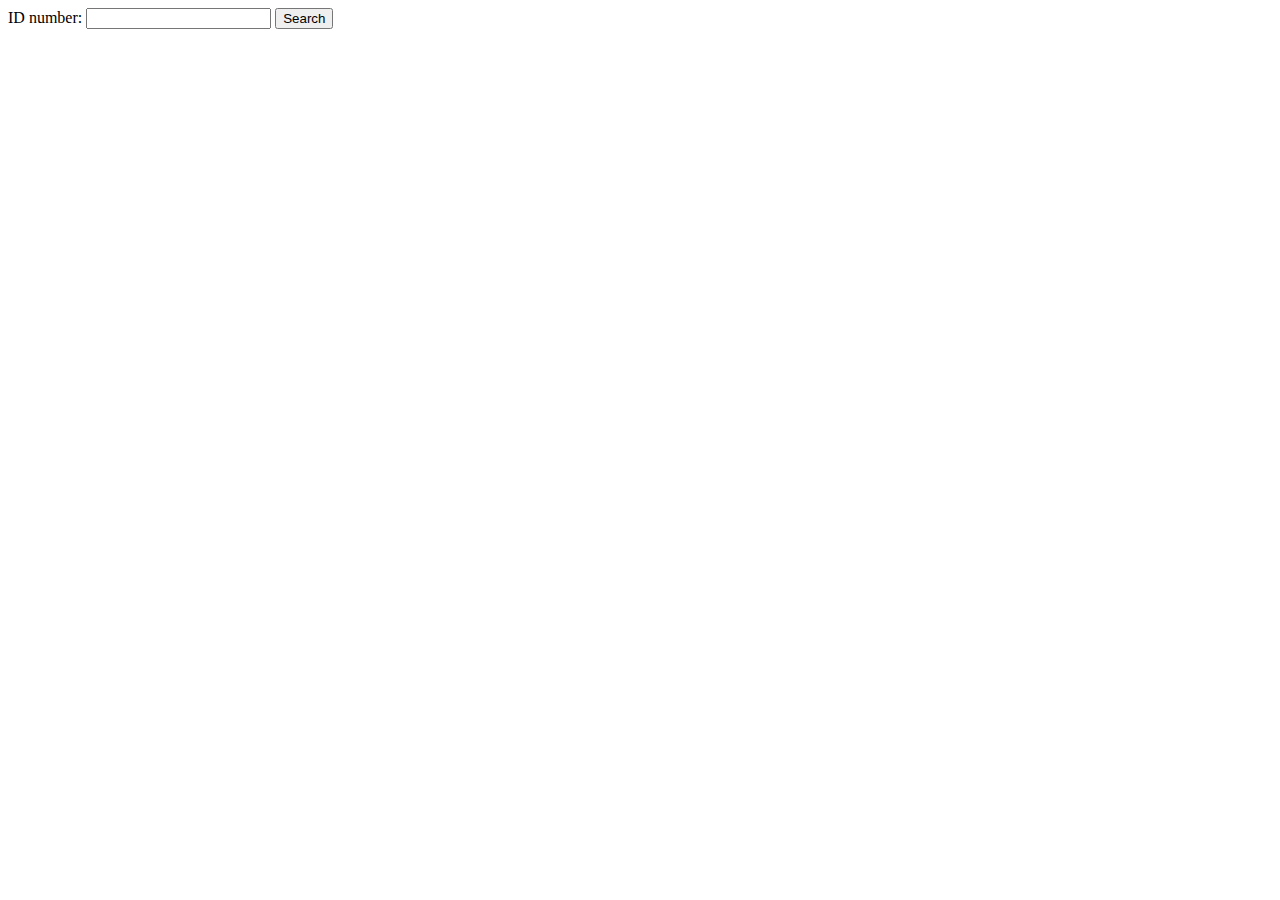
<file: app/templates/home.html>
<!DOCTYPE html>
<html>
<head>
    <title>Search ID</title>
</head>
<body>
    <form action="/search" method="get">
        <label for="id_num">ID number:</label>
        <input type="text" id="id_num" name="id_num">
        <input type="submit" value="Search">
    </form>
</body>
</html>
</file>
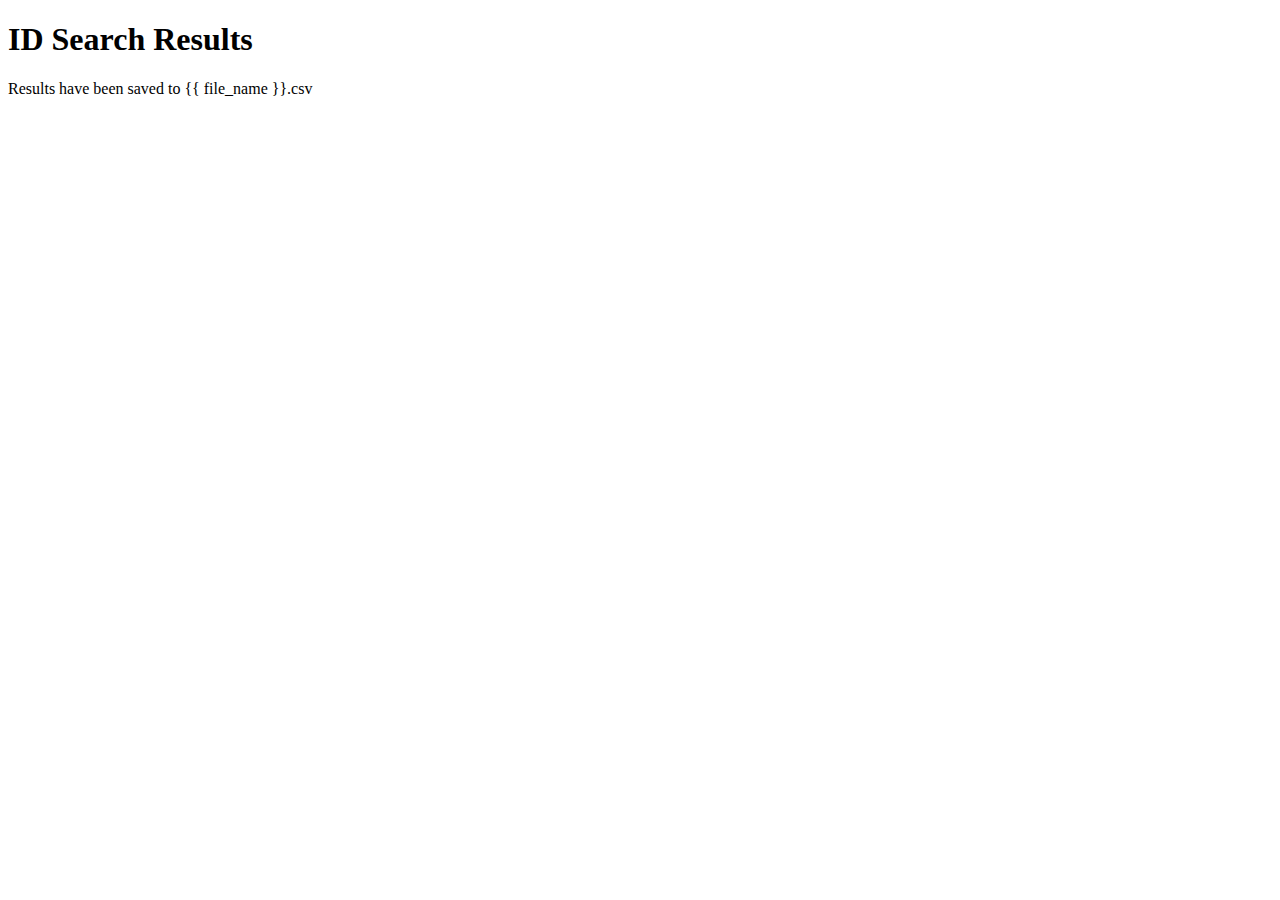
<file: app/templates/results.html>
<!DOCTYPE html>
<html>
  <head>
    <meta charset="utf-8">
    <title>ID Search Results</title>
  </head>
  <body>
    <h1>ID Search Results</h1>
    <p>Results have been saved to {{ file_name }}.csv</p>
  </body>
</html>
</file>
